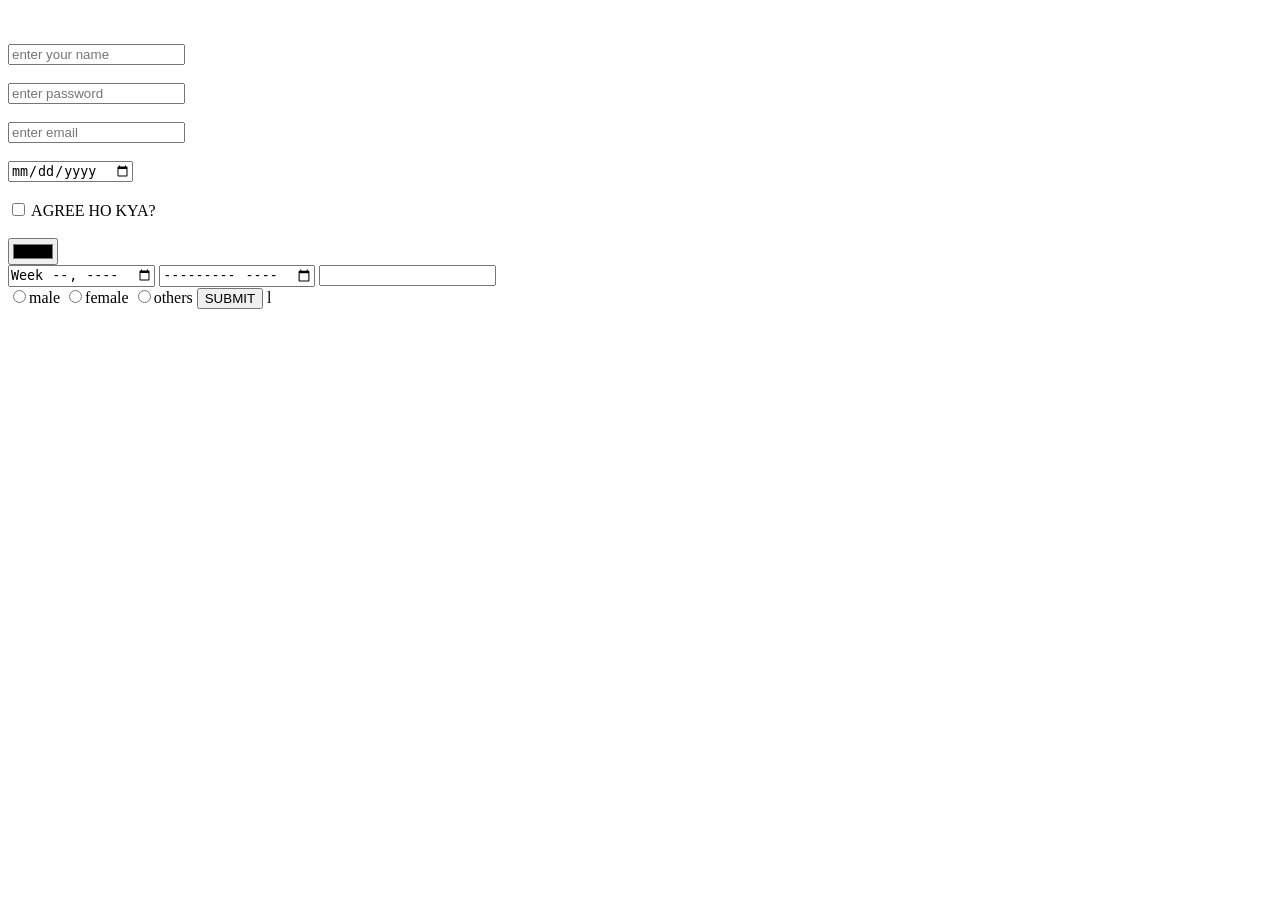
<file: index.html>
<!DOCTYPE html>
 <html lang="en">
 <head>
    <meta charset="UTF-8">
    <meta name="viewport" content="width=device-width, initial-scale=1.0">
    <title>Document</title>
 </head>
 <br>
  <br>
    
    <input height="100" type="text"placeholder="enter your name">
    <br></br>
    <input type="password" placeholder="enter password">
      <br></br>
    <input type="email"placeholder="enter email">
      <br></br>
    <input type="date">
      <br></br>
    <input type="checkbox">    
    AGREE HO KYA?
     <br></br>
  <input type="color"><br>
  <input type="week">
  <input type="month">
  <input type="number"></br>
  <input name="gen" type="radio">male
  <input name="gen" type="radio">female
  <input name="gen" type="radio">others
  <button>SUBMIT</button>
  </form>
 </body>
 </html>  l
</file>
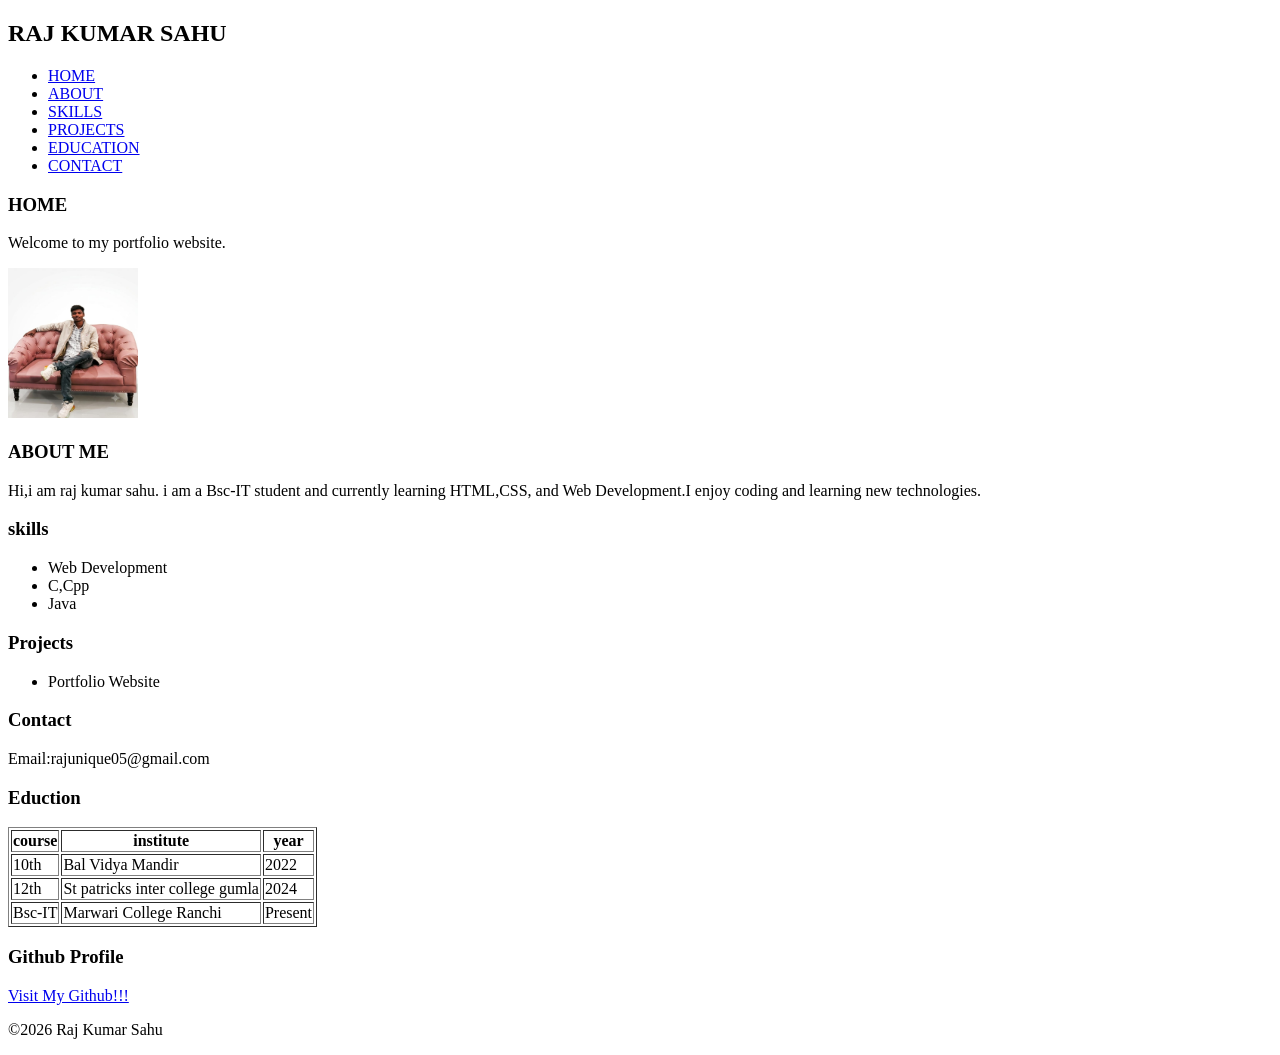
<file: index1.html>
<!DOCTYPE html>
<html lang="en">
<head>
    <meta charset="UTF-8">
    <meta name="viewport" content="width=device-width, initial-scale=1.0">
    <title>my new page</title>
    <link rel="shortcut icon" href=" https://encrypted-tbn0.gstatic.com/images?q=tbn:ANd9GcRMWEsAQBJZt3vranfFF4D9GEmNQ77oBSxy_dsq_XLNFMuD9TlQhJ9FTBAJ&s=10" type="image/x-icon">
<meta name="description" content="this is my page" >
<body>
 <h2>RAJ KUMAR SAHU</h2>
 <nav>
    <ul>
         <li> <a href="#" >HOME</a></li>
         <li> <a href="#" >ABOUT</a></li>
         <li> <a href="#" >SKILLS</a></li>
         <li> <a href="#" >PROJECTS</a></li>
         <li> <a href="#" >EDUCATION</a></li>
         <li> <a href="#" >CONTACT</a></li>
    </ul>
 </nav>
 <section id="HOME">
    <h3>HOME</h3>
    <p>
        Welcome to my portfolio website.
    </p>
    <img src="./raj kumar sahu.jpeg " alt="Raj Kumar Sahu" height="150"width="130">
 </section>
 <section id="#ABOUT">
    <h3>ABOUT ME</h3>
    <P>
      Hi,i am raj kumar sahu. i am a Bsc-IT student
and currently learning
      HTML,CSS, and Web Development.I enjoy 
coding and learning new technologies.
    </P>
 </section>
 <section id="SKILLS">
    <h3>skills</h3>
    <ul>
        <li>Web Development</li>
        <li>C,Cpp</li>
        <li>Java</li>
    </ul>

 </section>
 <section id="PROJECTS" > 
    <h3>Projects</h3>
   <ul>
    <li>Portfolio Website</li>
    </ul>
 </section>
 <section id="CONTACT" >
    <h3>Contact</h3>
    <p>Email:rajunique05@gmail.com</p>

 </section>
 <section id="EDUCATION" >
   <h3>Eduction</h3>
    <table border="1">
      <tr>
         <th>course</th>
         <th>institute</th>
         <th>year</th>
      </tr>
      <tr>
         <td>10th</td>
         <td>Bal Vidya Mandir</td>
         <td>2022</td>
      </tr>
      <tr>
         <td>12th</td>
         <td>St patricks inter college gumla</td>
         <td>2024</td>

      </tr>
      <tr>
         <td>Bsc-IT</td>
         <td>Marwari College Ranchi</td>
         <td>Present</td>
      </tr>
    </table>
    <h3>Github Profile</h3>
    <a href="https://github.com/rajunique05" target="_blank">
      Visit My Github!!!
    </a>

 </section>
 <footer>
    <p>&copy;2026 Raj Kumar Sahu</p>
 </footer>

  



  
</body>
</html>
</file>
